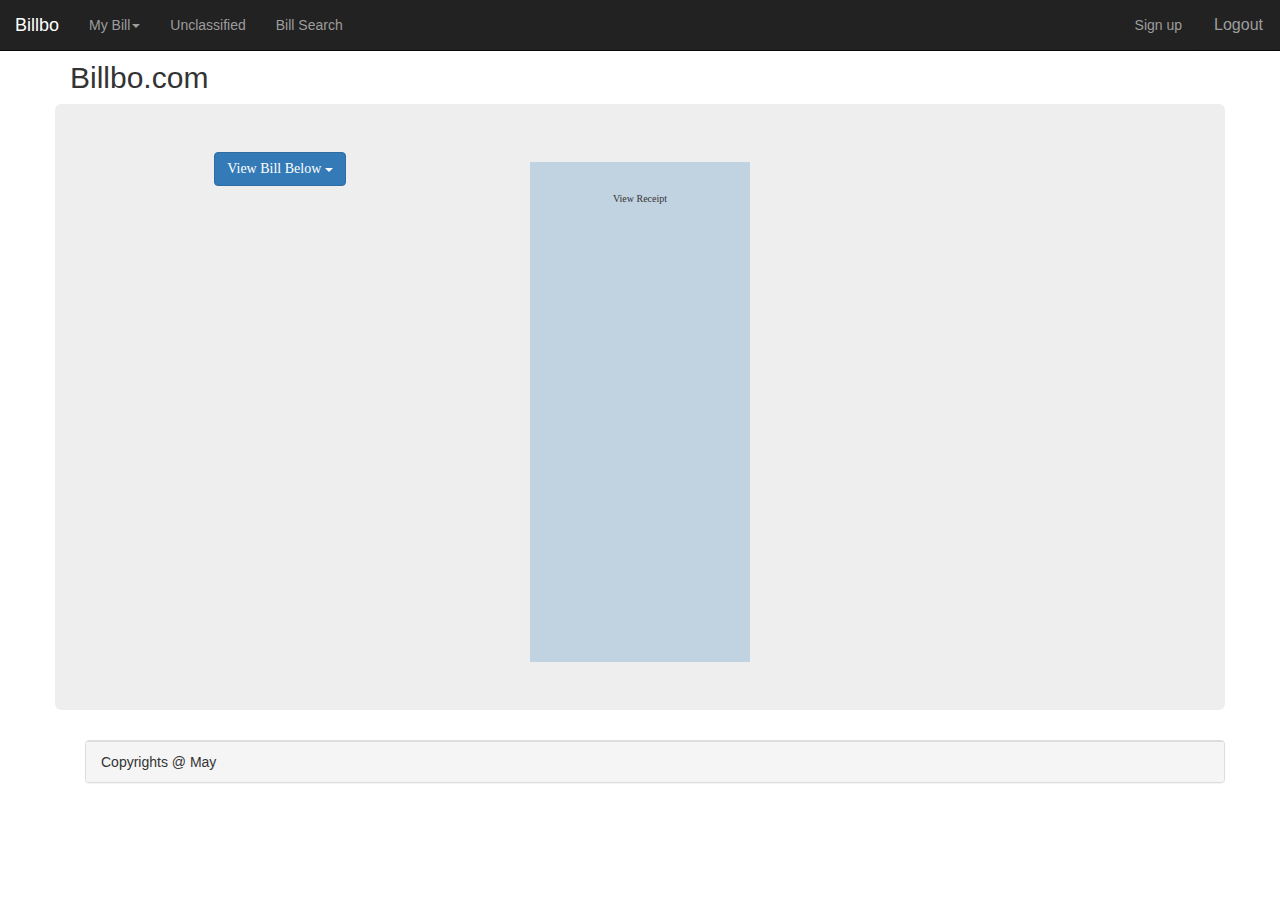
<file: users.html>
<!DOCTYPE html>
<html lang="en">
<head>
  <title>Billbo with Bootstrap</title>
  <meta charset="utf-8">
  <meta name="viewport" content="width=device-width, initial-scale=1">
 <link rel="stylesheet" href="css/bootstrap.css">  
 <link rel="stylesheet" href="css/mystyles.css">  
  <link rel="stylesheet" href="css/style.css">
 <script src="https://ajax.googleapis.com/ajax/libs/jquery/1.11.3/jquery.min.js"></script>
  <script src="http://maxcdn.bootstrapcdn.com/bootstrap/3.3.5/js/bootstrap.min.js"></script>  
  <link rel="stylesheet" href="https://maxcdn.bootstrapcdn.com/font-awesome/4.4.0/css/font-awesome.min.css">

<meta name="viewport" content="width=device-width, initial-scale=1.0" />

 <script src="https://ajax.googleapis.com/ajax/libs/jquery/1.11.1/jquery.min.js"></script>
  
    <script src="http://www.parsecdn.com/js/parse-1.6.4.min.js"></script>
    <script src="js/receipt.js"></script>
 	 <script src="js/script.js"></script>

<script src="http://www.parsecdn.com/js/parse-1.4.2.min.js"></script>
<!--导航条	<script src="js/cloudlogin.js"></script>	-->


</head>


<body style="background-color: white">
	
	 <nav class="navbar navbar-inverse navbar-fixed-top">
	   <div class="container-fluid">
	     <div class="navbar-header">
	       <button type="button" class="navbar-toggle" data-toggle="collapse" data-target="#myNavbar">
	         <span class="icon-bar"></span>
	         <span class="icon-bar"></span>
	         <span class="icon-bar"></span>                        
	       </button>
	       <a class="navbar-brand" href="index.html">Billbo</a>
	     </div>
	     <div class="collapse navbar-collapse" id="myNavbar">

<!--导航条-->
	       <ul class="nav navbar-nav">
	         <li class="dropdown">
	           <a class="dropdown-toggle" data-toggle="dropdown" href="#">My Bill<span class="caret"></span></a>
	           <ul class="dropdown-menu">
	             <li><a href="#">Resturant</a></li>
	             <li><a href="#">Hotel</a></li>
	             <li><a href="#">Market</a></li>
	           </ul>
	         </li>
	         <li><a href="#">Unclassified</a></li>
	         <li><a href="#">Bill Search</a></li>
	       </ul>	

<!--login-->
	   
            <ul class="nav navbar-nav navbar-right ">
              <li ><a>Sign up</a></li>
              <li >
				<form class="form-logout"> 
         
				<button class="btn btn-logout" id="submit" type="submit">Logout</button>
				</form>
              </li>  
              


         





            </ul>	  
	     </div>
	   </div>
	 </nav>


	<hr>
	<div class="container" id="container">
	  <h2>Billbo.com</h2>
	  <div class="row">

	



	<!--<div class="container" style="background-color: white; padding-top:30px; padding-bottom:50px;">  -->

		<div class="jumbotron" >
					


	<section class="bill-info">
		 <div class="row">

<div class="container">

 <div class="row">
 <div class="col-lg-4 col-md-8">

  <div class="bill-list">	
  <div class="dropdown">
    <button class="btn btn-primary dropdown-toggle" type="button" data-toggle="dropdown">View Bill Below
    	<span class="caret"></span></button>

    <ul class="dropdown-menu">
     <li><a id="rec_1">Receipt 1</a></li>
     <li><a id="rec_2">Receipt 2</a></li>
     <li><a id="rec_3">Receipt 3</a></li>
     <li><a id="rec_4">Receipt 4</a></li>
     <li><a id="rec_5">Receipt 5</a></li>
     <li><a id="rec_6">Receipt 6</a></li>
     <li><a id="rec_7">Receipt 7</a></li>
     <li><a id="rec_8">Receipt 8</a></li>
     <li><a id="rec_9">Receipt 9</a></li>

    </ul>
  </div>
  </div>
  </div>
  
   <div class="col-lg-4 col-md-8">    
        <div id="details">
         <p class="bill-list">View Receipt</p>
         </div>

	</div>
	<div class="col-lg-4 col-md-8">   
         <div id="showimage">
         <p class="images"></p>
         </div>
    </div>    
</div>
</div>
	
  </section>

		</div>
		
		
  </div>


	  





<div class="container">
  <div class="panel panel-default">

    <div class="panel-footer">Copyrights @ May</div>
  </div>
</div>




</body>
</html>
</file>
<file: css/mystyles.css>
.btn-custom {
  background-color: hsl(203, 76%, 25%) !important;
  background-repeat: repeat-x;
  filter: progid:DXImageTransform.Microsoft.gradient(startColorstr="#197bb8", endColorstr="#0f4b70");
  background-image: -khtml-gradient(linear, left top, left bottom, from(#197bb8), to(#0f4b70));
  background-image: -moz-linear-gradient(top, #197bb8, #0f4b70);
  background-image: -ms-linear-gradient(top, #197bb8, #0f4b70);
  background-image: -webkit-gradient(linear, left top, left bottom, color-stop(0%, #197bb8), color-stop(100%, #0f4b70));
  background-image: -webkit-linear-gradient(top, #197bb8, #0f4b70);
  background-image: -o-linear-gradient(top, #197bb8, #0f4b70);
  background-image: linear-gradient(#197bb8, #0f4b70);
  border-color: #0f4b70 #0f4b70 hsl(203, 76%, 21%);
  color: #fff !important;
  text-shadow: 0 -1px 0 rgba(0, 0, 0, 0.26);
  -webkit-font-smoothing: antialiased;
}
</file>
<file: css/style.css>
.logo{
    width: 120px;
    padding-top: 1.3em;
    padding-bottom: 0.2em;
}
.navbar-default{
    background-color: #CDE6BA;
    border-color: #009245;
    /*#89AA6B  F4FFEB*/
}
.navbar-default .navbar-nav>.active>a, .navbar-default .navbar-nav>.active>a:focus, .navbar-default .navbar-nav>.active>a:hover{
    background-color: #009245;
    color: #fff;
}
.navbar-default .navbar-nav>li>a{
    color: #603813;
}
.navbar-default .navbar-toggle{
    border-color: #CDE6BA;
}
.navbar-default .navbar-toggle:focus, .navbar-default .navbar-toggle:hover{
    background: #CDE6BA;
}
.carousel-caption{
    color: #603813;
    background: rgba(255,255,255,0.5);
    text-shadow:none;
    bottom: 35%;
    padding: 5% 20%;

    
}
.navbar-nav>li>.dropdown-menu{
     background-color: #CDE6BA;
    border-color:  #009245;
    text-align: right;
    padding-right: 12px;
    margin-top: 5px;
}

/* login */
li>button{
    background: rgba(0,0,0,0);
    border-width: 0;
    padding-top: 15px;
    color:#603813;
}
/*.carousel-caption .h1, h1{
    font-size: 150%;

}*/

.marketing{
    text-align: center;
    padding-top: 20px;
    padding-bottom: 40px;
}

/*card */
.form-control{
    margin-top: 7px;
}

.card-container.card {
    max-width: 350px;
    padding: 40px 40px;
}
.card-container.card2{
     max-width: 450px;
    padding: 40px 40px;
    height: auto;
    overflow: auto;
}
.btn-warning{
    background:#1b3664;
    border-color: #1771a9;
}
.btn-warning:hover{
    background:#1771a9;
    border-color: #1b3664;
}
.card {
    background-color: #ffffff;
    /* just in case there no content*/
    padding: 20px 25px 30px;
    margin: 0 auto 25px;
    margin-top: 50px;
    /* shadows and rounded borders */
    -moz-border-radius: 2px;
    -webkit-border-radius: 2px;
    border-radius: 2px;
    -moz-box-shadow: 0px 2px 2px rgba(0, 0, 0, 0.3);
    -webkit-box-shadow: 0px 2px 2px rgba(0, 0, 0, 0.3);
    box-shadow: 0px 2px 2px rgba(0, 0, 0, 0.3);
}
.card2 {
    background-color: #ffffff;
    /* just in case there no content*/
    padding: 20px 25px 30px;
    margin: 0 auto 25px;
    margin-top: 50px;
    /* shadows and rounded borders */
    -moz-border-radius: 2px;
    -webkit-border-radius: 2px;
    border-radius: 2px;
    -moz-box-shadow: 0px 2px 2px rgba(0, 0, 0, 0.3);
    -webkit-box-shadow: 0px 2px 2px rgba(0, 0, 0, 0.3);
    box-shadow: 0px 2px 2px rgba(0, 0, 0, 0.3);
}

.profile-img-card {
    width: 96px;
    height: 96px;
    margin: 0 auto 10px;
    display: block;
    -moz-border-radius: 50%;
    -webkit-border-radius: 50%;
    border-radius: 50%;
}

.footer{
    text-align: center;
    background: #603813;
    color: #fff;
}
.well{
    background-color: #603813;
    border-color: #603813;
}
.footer p {
    background: #009245;
    color: #603813;
}


.exercisetype{
    background: #009245;
    text-align: center;
    padding: .5em;

}



.post-content {
  
    left:0;
    top:0;
    bottom:0;
    right:0;
    position: absolute;
    bottom: 0px;
    margin-top: 13%;
}
.thumbnail {
    position:relative;
    width: 100%;
    margin-left: auto;
    margin-right: auto;
}
.thumbnail-small {
    position:relative;
    width: 45%;
    margin-left: auto;
    margin-right: auto;
    padding-right: 5px;
}
 .workoutimg{

    margin-left: auto;
    margin-right: auto;
 }
 .workoutimg img{
    width: 100%;
}
.center{
    text-align: center;
}
.tumbnail img {
    position: relative;
    margin: 0 auto;
   
}
.caption{
    text-align: center;
    color:white !important;
    font-size: large !important;
}


.thumbnail a {
    color: white;
}


.tumbnail-small a{
    color: #009245;
}




.containertimer{
width: 800px;
margin-left: auto;
margin-right: auto;
}

body{
    font-family: helvetica;
}
.timer{
    width: 400px;
    /*background-color: yellow;*/
    float: left;
    height: 370px;
}
.timer-background{
    width: 100%;
}

.title{
    font-weight: 200;
    padding-top: 40px;
    text-align: center;
}
.time{
    text-align: center;
    color:#451613;
    font-size: 2em;
    font-weight: 400;
    position: relative;
    top: -228px;
}
.start-button ,.pause-button{
    
    margin-left: 20%;
    color:red;
    width: 60%;
    height: 80px;
    line-height: 40px;
    margin-top: 30px;
    font-size: .9em;
    border: 1px #689b61 solid;
    color: #451613;
    background-color: #63c658;
    cursor: pointer;
    font-style: normal;
    width: 60%;
    height: 40px;
    /*margin-top: 40px;*/
    margin-bottom: 20px;
    margin-left: 20%;
    outline: 0;
}
/*.pause-button{
    
    margin-left: 110px;
    color:red;
    width: 60%;
    height: 80px;
}*/
.none{
    display:none;
}


/*history.php*/
.page-header{
    
    margin-top: 0;
    margin-left: auto;
    margin-right: auto;
    text-align: center;
    font-size: 25px;
    color: grey;
    
}
.widthcontrol{
    width:325px;
    margin-left: auto;
    margin-right: auto;
    margin-bottom: 2em;
}
#result{
    
    
    border-color: #e4e4e4;
    border-style: solid;
    border-width: 1px;
}
#result ul {
 display: inline-block;
 padding-right: 10px;
 padding-left: 0;
 margin-top: 6px;
 
}
#result ul:first-child{
    padding-left: 10px;
     padding-right: 4px;
}
#result ul li{
    list-style: none;
     padding: 4px;

}
#result li:nth-child(2n){
   background:#EFF7E9;
   /* #f9f9f9 */
}
#result span{
    letter-spacing: 0.3em;
    margin-left: 1em;
    font-size: 15px;
    color: grey;
}
#result hr{
    margin-top: 2px;
    margin-bottom: 2px;
}
.type{
    padding-top: 0.4em;
    border-right-width: 1px;
    border-right-style: solid;
    border-color: #e4e4e4;
}
.widthcontrol button{
    margin: 8px 0;

}
@media (max-width:800px){
    .containertimer{
        width: 400px;
    }
} 

@media screen and (max-width: 600px) {
    .carousel-caption {
        display: none;
    }
    .center{
    font-size: 100%;
    }
}



section:after{
    clear:both;
    content:'';
    display: table;
}


.bill-info{

    background-repeat: no-repeat;
    background-position: center;
    background-size: cover;

    -webkit-background-size: cover;
    -moz-background-size: cover;
    -o-background-size: cover;



}


.rec-btn{
    color:#eee;
    padding: .5em 2.5em .5em 2.5em;
    background-color: #146090;
    text-align: center;
    text-decoration: none;
    border-radius: .3em;
    border: solid 2px #146090;
    margin-top: 10px;
    
}

.rec-btn:hover{

    background-color: #9fc9eb;
    text-align: center;
    border: solid 2px #146090;

}
.bill-list{

    text-align: center;
    font-size: 10px;
    font-family: Helvetica neue;
    font-weight: 10;

}

#details{
    width: 220px;
    margin-left: auto;
    margin-right: auto;
    background-color: #c1d2e0;
    padding: 30px;
    height: 500px;
    margin-top: 10px;
    text-align: left;

}

.show{
    font-size: 10px;
    font-family: Helvetica neue;
    font-weight: 50;
    text-align: left;
}


.images{
    width: 220px;
    margin-left: auto;
    margin-right: auto;
    height: 500px;
}

#showimage{
    width: 220px;
    margin-left: auto;
    margin-right: auto;
    height: 500px;


}

.btn-logout,
.btn-group-logout > .btn {
  padding: 16px 16px;
  font-size: 16px;
  line-height: 1;
  border-radius: 3px;
  background-color: #222222;
  color:#9d9d9d;
}
.btn-logout.hover{
    color:#f8ffff;
}
</file>
